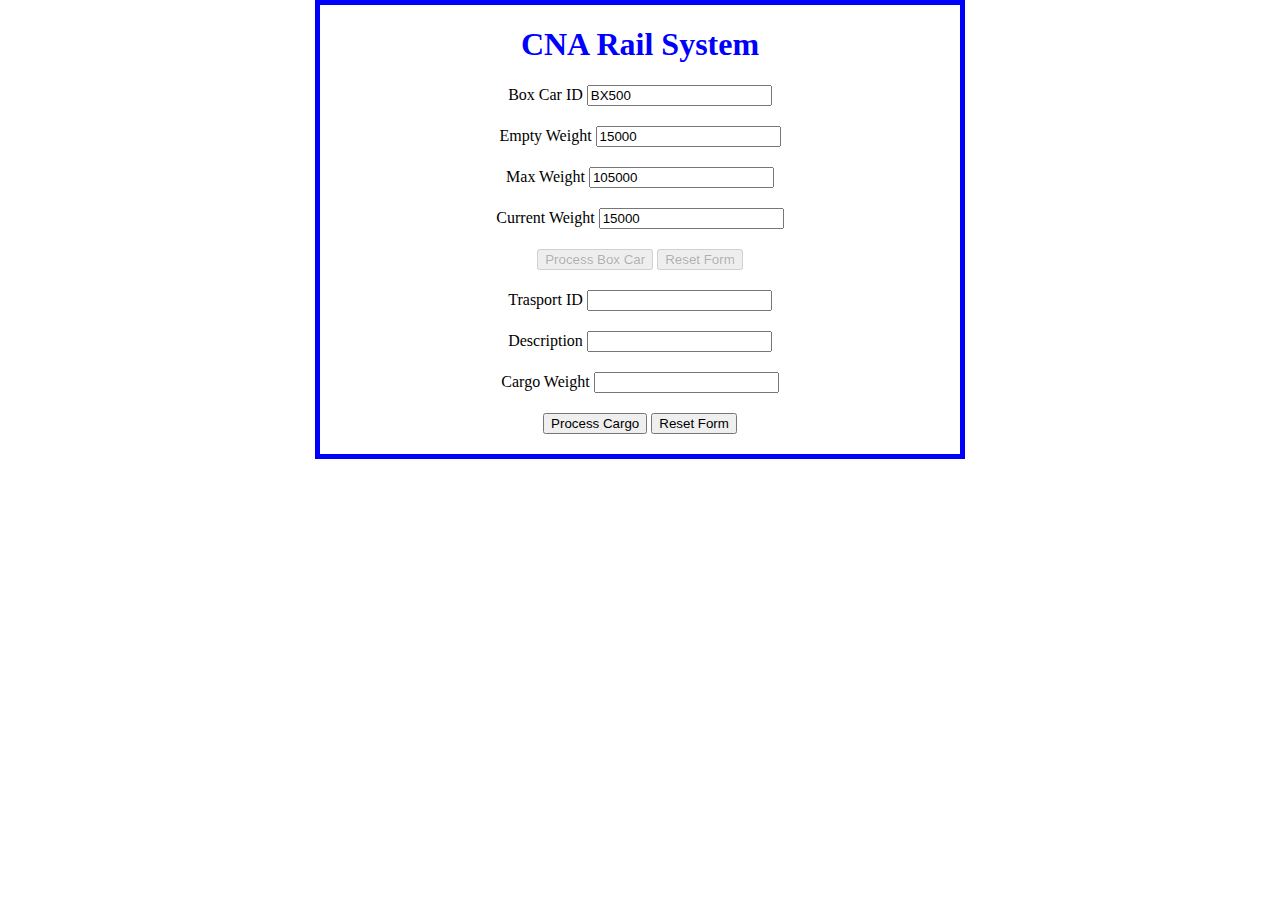
<file: index.html>
<!DOCTYPE html>
<html lang="en">

<head>
    <meta charset="UTF-8">
    <meta name="viewport" content="width=device-width, initial-scale=1.0">
    <title>Document</title>
    <script src="https://ajax.googleapis.com/ajax/libs/jquery/3.7.1/jquery.min.js"></script>
    <link rel="stylesheet" href="style.css">
</head>

<body>

    <h1>CNA Rail System</h1>

    <form id="BoxCarForm">

        <div class="formrow">        
            <label for="boxCarId">Box Car ID</label>
            <input id="boxCarId" type="text" readonly value="BX500">
        </div>

        <div class="formrow">      
            <label for="emptyWeight">Empty Weight</label>
            <input id="emptyWeight" type="text" readonly value="15000">
        </div> 

        <div class="formrow">        
            <label for="maxWeight">Max Weight</label>
            <input id="maxWeight" type="text" readonly value="105000">
        </div>

        <div class="formrow"> 
            <label for="currentWeight">Current Weight</label>
            <input id="currentWeight" type="text" readonly value="0">
        </div>

        <div class="formrow"> 
            <button disabled>Process Box Car</button>
            <button disabled>Reset Form</button>
        </div>

    </form>

    <div id="CargoProcessingDiv">

    <form id="CargoProcessingForm" action="">

        <div class="formrow">         
            <label for="transportId">Trasport ID</label>
            <input type="text" id="transportId">
        </div>

        <div class="formrow">        
            <label for="description">Description</label>
            <input type="text" id="description"> 
        </div>

        <div class="formrow">         
            <label for="cargoWeight">Cargo Weight</label>
            <input type="text" id="cargoWeight">
        </div>

        <div class="formrow"> 
            <button type="submit">Process Cargo</button>
            <button type="reset">Reset Form</button> 
            <span id="cargoProcessingErrorMessage"></span>
        </div>

    </form>
    
       <script src="process_cargo.js"></script> 
</div>

</body>

</html>
</file>
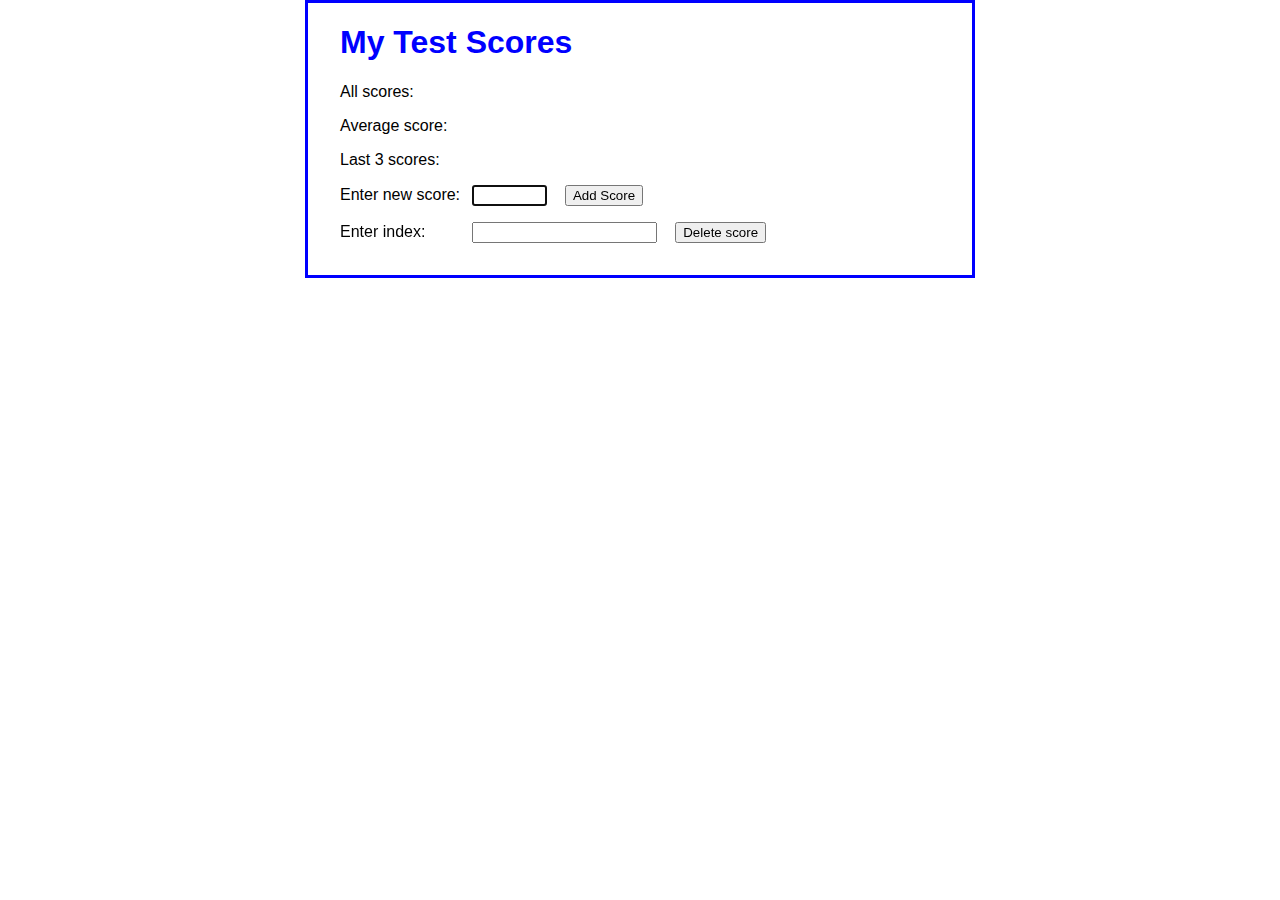
<file: A4/index.html>
<!DOCTYPE html>
<html>
<head>
    <meta name="viewport" content="width=device-width, initial-scale=1">
    <title>Average Test Scores - Array</title>
    <link rel="stylesheet" href="styles.css">
</head>
<body>
    <main>
        <h1>My Test Scores</h1>

        <div>
            <label>All scores:</label>
            <label id="all"></label>
        </div>

        <div>
            <label>Average score:</label>
            <label id="avg"></label>
        </div>

        <div>
            <label>Last 3 scores:</label>
            <label id="last"></label>
        </div>

        <div>
            <label for="score">Enter new score:</label>
            <input type="text" id="score">
            <input type="button" id="add_score" value="Add Score"><span></span>
        </div>

        <div>
            <label for="delete">Enter index:</label>
            <input type="text" id="delete">
            <input type="button" id="delete_score" value="Delete score"><span></span>
        </div>

    </main>

    <script src="https://code.jquery.com/jquery-3.4.1.slim.min.js"></script>
    <script src="index.js"></script>
    
</body>
</html>
</file>
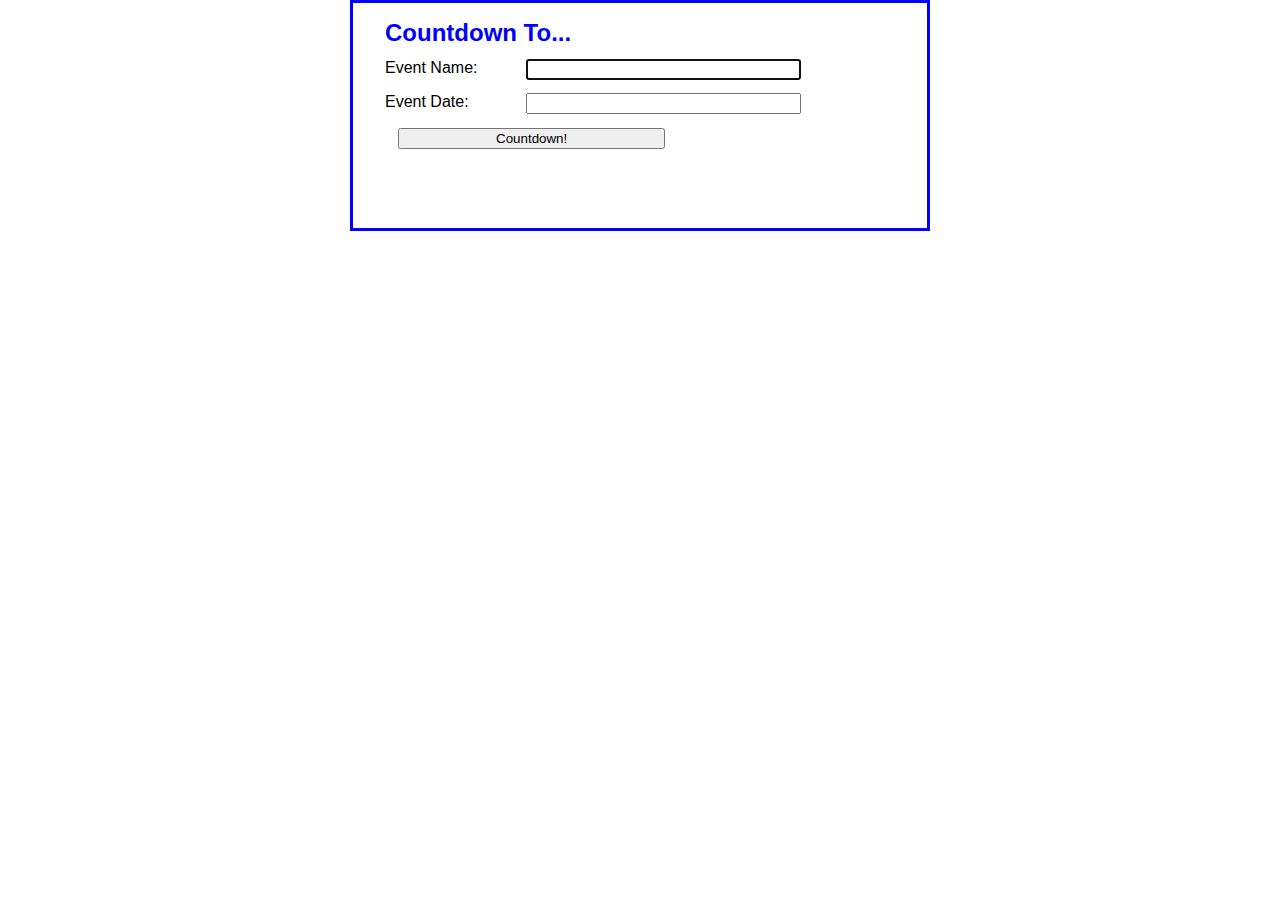
<file: A5/index.html>
<!DOCTYPE html>
<html>
<head>
    <title>Countdown To...</title>
    <link rel="stylesheet" href="countdown.css">
</head>
<body>
    <main>
        <h1>Countdown To...</h1>
        <label for="event">Event Name:</label>
        <input type="text" name="event" id="event"><br>
        <label for="date">Event Date:</label>
        <input type="text" name="date" id="date"><br>
        <input type="button" name="countdown" id="countdown" value="Countdown!">
        <p id="message">&nbsp;</p>
    </main> 
    <script src="https://code.jquery.com/jquery-3.1.1.min.js"></script>
    <script src="lib_events.js"></script>
    <script src="lib_validation.js"></script>
    <script src="countdown.js"></script>
</body>
</html>
</file>
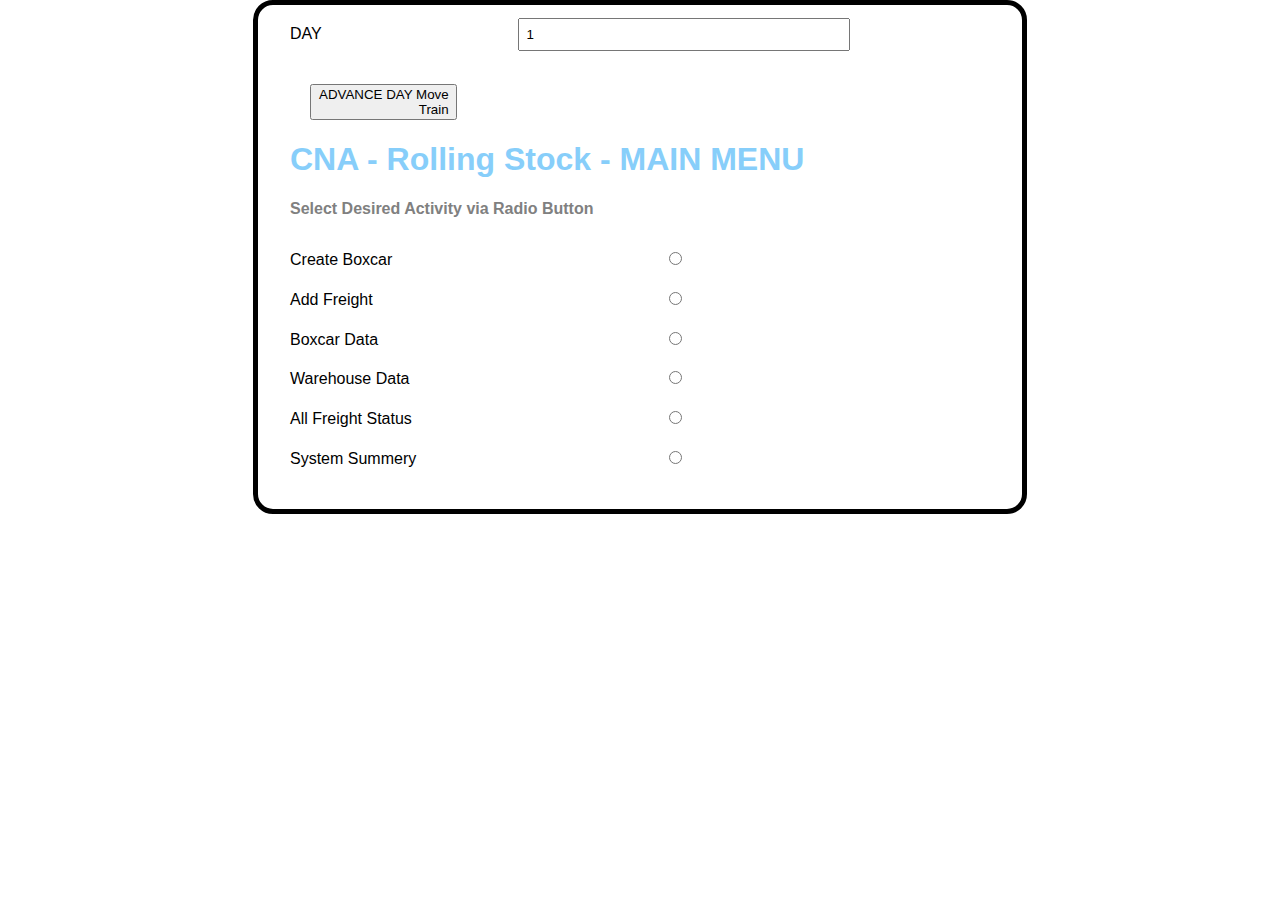
<file: Project/index.html>
<!DOCTYPE html>
<html lang="en">
<head>
    <meta charset="UTF-8">
    <meta name="viewport" content="width=device-width, initial-scale=1.0">
    <title>Document</title>
    <script src="https://code.jquery.com/jquery-3.7.1.min.js" integrity="sha256-/JqT3SQfawRcv/BIHPThkBvs0OEvtFFmqPF/lYI/Cxo=" crossorigin="anonymous"></script>
    <Script src="index.js"></Script>
    <link rel="stylesheet" href="styles.css">
</head>

<body>

    <div id="divA">
        <section>
            <label for="dayCounter">DAY</label>
            <input id="dayCounter" readonly value="1">
            <button id="advanceDayButton" onclick="Advance_Day()">ADVANCE DAY Move Train</button>
        </section>
        <h1>CNA - Rolling Stock - MAIN MENU</h1>
        <h4>Select Desired Activity via Radio Button</h4>
        
        <label for="Create_boxcar_radio_btn">Create Boxcar</label>
        <input name="menu" id="Create_boxcar_radio_btn" data-index="2" type="radio" onchange="displayDivB()" >

        <label for="Add_freight_radio_btn">Add Freight</label>
        <input name="menu" id="Add_freight_radio_btn" data-index="3" type="radio" onchange="displayDivD()">
        
        <label for="Boxcar_data_radio_btn">Boxcar Data</label>
        <input name="menu" id="Boxcar_data_radio_btn" data-index="4" type="radio" onchange="displayDivC()">
        
        <label for="Warehouse_data_radio_btn">Warehouse Data</label>
        <input name="menu" id="Warehouse_data_radio_btn" data-index="5" type="radio" onchange="displayDivF()">
        
        <label for="All_freight_status_radio_btn">All Freight Status</label>
        <input name="menu" id="All_freight_status_radio_btn" data-index="6" type="radio" onchange="displayDivG()">

        <label for="system_summary_radio_btn">System Summery</label>
        <input name="menu" id="system_summary_radio_btn" data-index="7" type="radio" onchange="displaySystemSummery()">
    </div>

    <div id="divB" hidden>
        <h1>Div B</h1>
        <form id="createBoxcarForm">   
        <label for="Boxcar_ID_input">Boxcar ID:</label>
         <input id="Boxcar_ID_input" name="boxcar_id" type="text" required> 
        <span></span>

        <label for="TAREWeight_input">TARE weight</label>
        <input id="TAREWeight_input" name="tare_weight" type="number" >
        <span></span>

        <label for="Max_Gross_Weight_input">Max Gross Weight</label>
        <input id="Max_Gross_Weight_input" name="max_gross_weight" type="number" >
        <span></span>

        <label for="DivB_Cargo_Weight_input" >Cargo Weight</label>
        <input id="DivB_Cargo_Weight_input" name="cargo_weight" disabled value="0" type="number">
        <span></span>

        <label for="Gross_Weight_input">Gross Weight</label>
        <input id="Gross_Weight_input"  name="gross_weight" disabled type="number" value="0">
        <span></span>

        <button type="submit">Process Box Car</button>
        <button type="reset">Reset Form</button>
        </form>
        <button class="Return_to_main_page_btn">Return To Main Page</button>
    </div>

    <div id="divC" hidden>
        <h1>Div C</h1>
        <table>
            <thead>
                <tr>
                    <th>Box Car ID</th>
                    <th>TARE</th>
                    <th>Max Gross</th>
                    <th>Cargo</th>
                    <th>Gross</th>
                </tr>    
            </thead>
            <tbody></tbody>
            <tfoot></tfoot>
            </table>
        <span id="Total_cargo_weight_span"></span>
        <button id="return_to_create_box_car_btn">Return to Create Box Car</button>
        <button class="Return_to_main_page_btn">Return To Main Page</button>
    </div>

    <div id="divD" hidden>
        <h1>Div D</h1>
            <table>
                <caption>Box Car List</caption>
                <thead>
                    <tr>
                        <th>Box Car ID</th>
                    </tr>
                </thead>
                <tbody>
                </tbody>         
            </table>
            <form id="cargoForm">
                <label for="Box_Car_Selected_input">Box Car Selected</label>
                <input id="Box_Car_Selected_input" type="text" readonly>
                <label for="Transport_ID_input">Transport ID</label>
                <input id="Transport_ID_input" type="text" value=""required>
                <label for="Description_input">Description</label>
                <input id="Description_input" type="text" required value="">
                <label for="DivD_Cargo_Weigh_input">Cargo Weight</label>
                <input id="DivD_Cargo_Weigh_input" type="number" required value="">
                <button type="submit">Process Cargo</button><span></span>        
                <button onclick="displayDivD()">Reset Form</button>
            </form>
            <button class="Return_to_main_page_btn">Return to Main Page</button>
    </div>

    <div id="divE" hidden>
        <button class="returnToCreateFreight">Return to Create Freight Entry</button>
        <button class="Return_to_main_page_btn">Return to Main Page</button>
    </div>
    
    <div id="divF" hidden>
        <button class="returnToCreateFreight">Return to Create Freight Entry</button>
        <button class="Return_to_main_page_btn">Return to Main Page</button>
    </div>

    <div id="divG" hidden>
        <h1>DivG</h1>
        <table>
            <thead>
                <tr>
                    <th>Transport ID</th>
                    <th>Description</th>
                    <th>Weight</th>
                    <th>Status</th>
                </tr>
            </thead>
            <tbody></tbody>
            </table>
            <button class="Return_to_main_page_btn">Return to Main Page</button>
    </div>
    
</body>
</html>
</file>
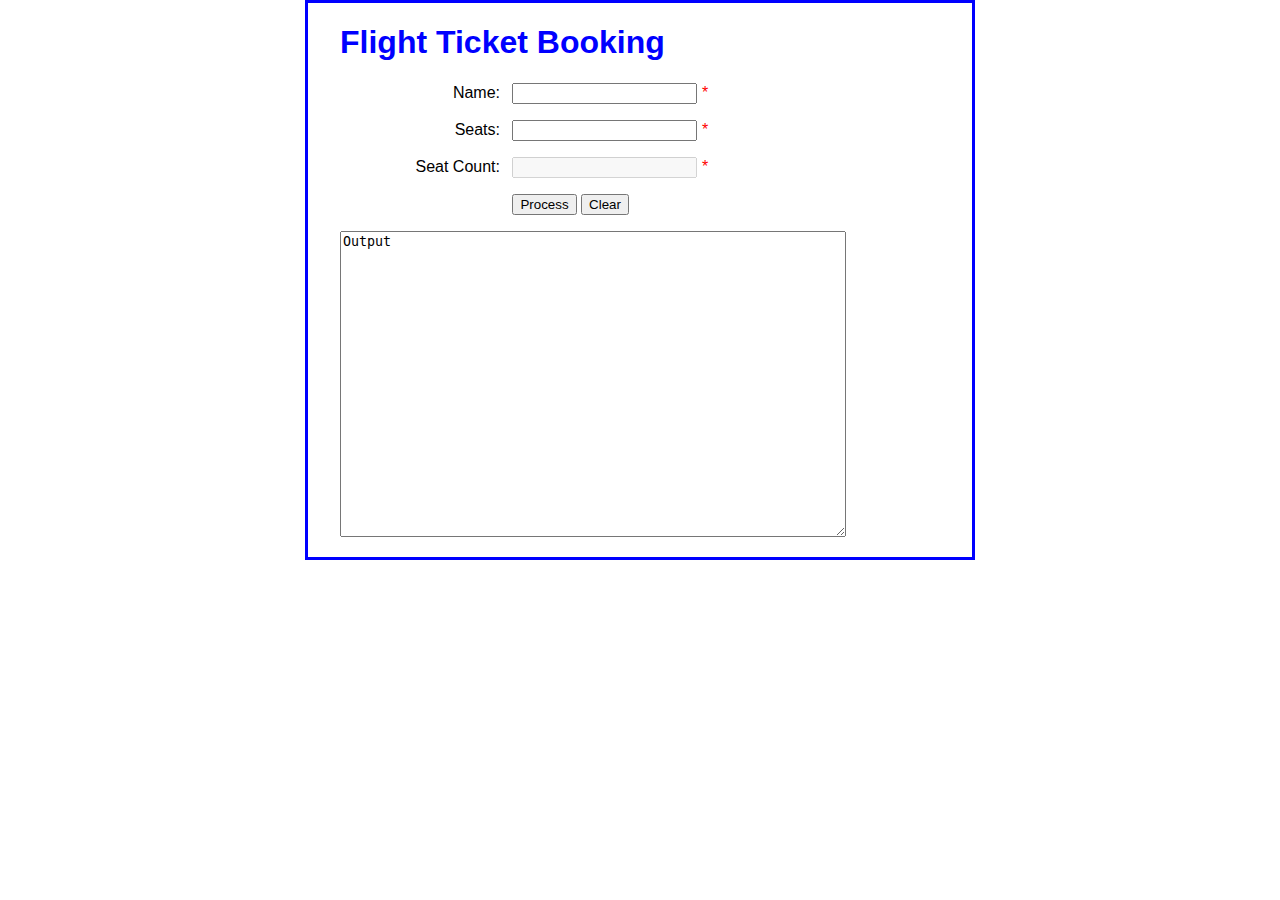
<file: tests/test1/index.html>
<!DOCTYPE html>
<html>
<head>
    <meta charset="UTF-8">
    <meta name="viewport" content="width=device-width, initial-scale=1">
    <title>Miles Per Gallon Calculator</title>
    <link rel="stylesheet" href="styles.css">
</head>
<body>
    <main>
        <h1>Flight Ticket Booking</h1>
        <div>
            <label for="name_id">Name:</label>
            <input type="text" class = "clear_list" id="name_id">
            <span id="name_feedback_id">*</span>
        </div>
        <div>
            <label for="seats_id">Seats:</label>
            <input type="text" class = "clear_list" id="seats_id">
            <span id="seats_feedback_id">*</span>
        </div>
        <div>
            <label for="seat_count_id">Seat Count:</label>
            <input type="text" class = "clear_list" id="seat_count_id" disabled>
            <span id="seat_count_feedback_id">*</span>
        </div>
        <div>
            <label>&nbsp;</label>
            <input type="button" id="process_ticket_id" value="Process">
            <input type="button" id="clear_fields_id" value="Clear">
        </div>
        <textarea id="output_ta_id" class = "clear_list">Output</textarea>
    </main>
    <script src="test_01.js"></script>   
</body>

</html>
</file>
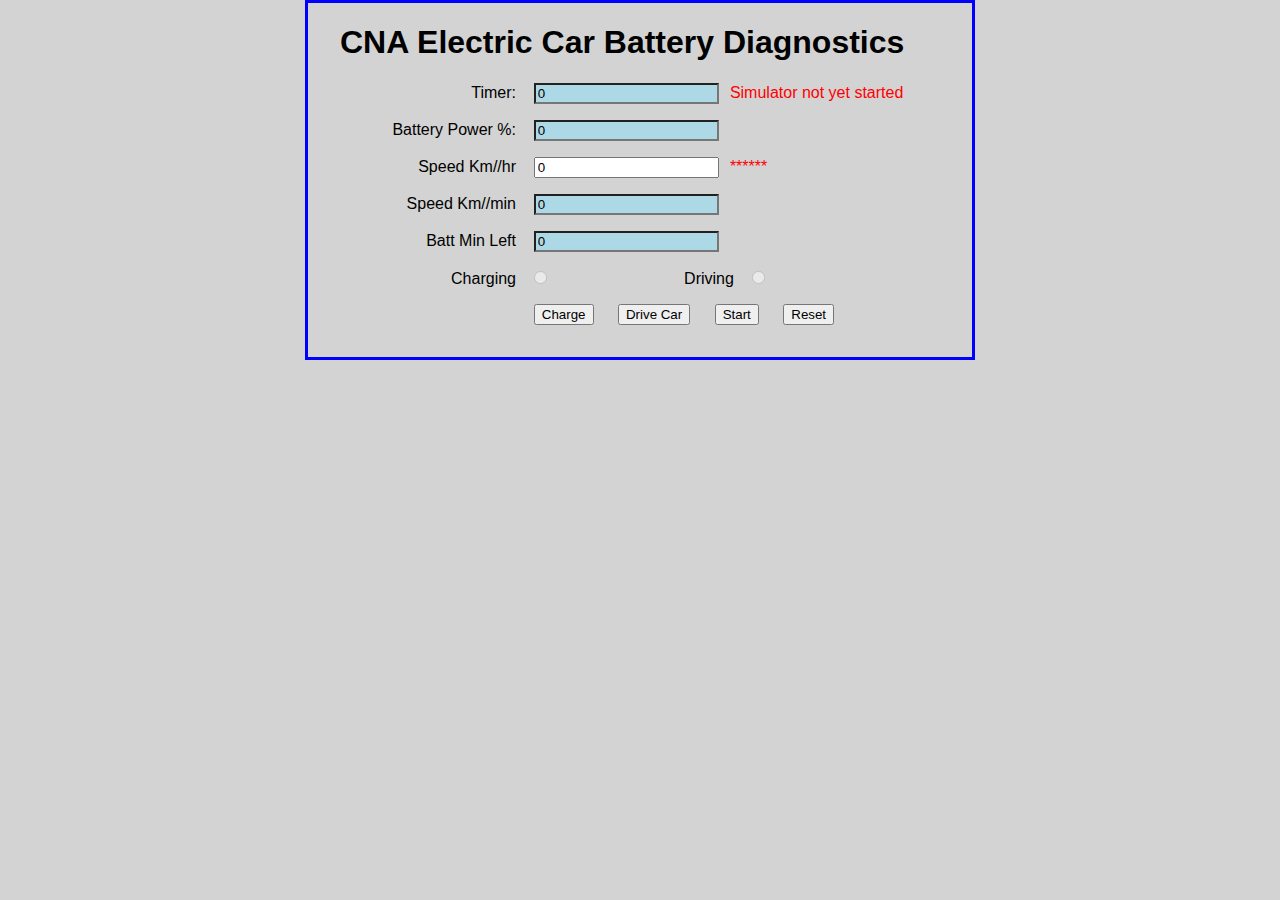
<file: A3ElectricCar/ECar.html>
<!DOCTYPE html>
<html>
<head>
    <meta charset="UTF-8">
    <meta name="viewport" content="width=device-width, initial-scale=1">
    <title>Assignment 03 CNA Electric Car Battery Diagnostics</title>
    <link rel="stylesheet" href="ECarStyles.css">
</head>

<body>
    <main>
        <h1>CNA Electric Car Battery Diagnostics</h1>

        <form id="box_car_form" name="box_car_form" action="process_box_car.html" method="get">

            <div>
                <label for="timer_id">Timer:</label>
                <input type="text" id="timer_id" class="backgroundlb" name="timer_id" value="0" readonly>
                <span id="message">Simulator not yet started</span>
            </div>

            <div>
                <label for="battery_power_id">Battery Power %:</label>
                <input type="text" id="battery_power_id" class="backgroundlb" name="battery_power_id" value="0" readonly>
                
            </div>

            <div>
                <label for="speed_KMH_id">Speed Km//hr</label>
                <input type="text" id="speed_KMH_id" name="speed_KMH_id" value="0">
                <span>******</span>
            </div>

            <div>
                <label for="speed_KMM_id">Speed Km//min</label>
                <input type="text" id="speed_KMM_id" class="backgroundlb" name="speed_KMM_id" value="0" readonly>
                
            </div>

            <div>
                <label for="battery_min_id">Batt Min Left</label>
                <input type="text" id="battery_min_id" class="backgroundlb" name="battery_min_id" value="0" readonly>
            </div>

            <div>
                <label for="battery_charge_id">Charging</label>
                <input type="radio" id="battery_charge_id" name="battery_status_id" value="Battery Charging" unchecked disabled>
                <label for="battery_drain_id">Driving</label>
                <input type="radio" id="battery_drain_id" name="battery_status_id" value="Battery In Use" unchecked disabled>
            </div>

            <div>
                <label>&nbsp;</label>
                <input type="button" id="charge_battery_btn" value="Charge">
                <input type="button" id="drive_car_btn" value="Drive Car">
                <input type="button" id="start_btn" value="Start">
                <input type="reset" id="reset_btn" value="Reset">
            </div>

        </form>
    </main>
    <script src="ECar.js"></script>

</body>

</html>
</file>
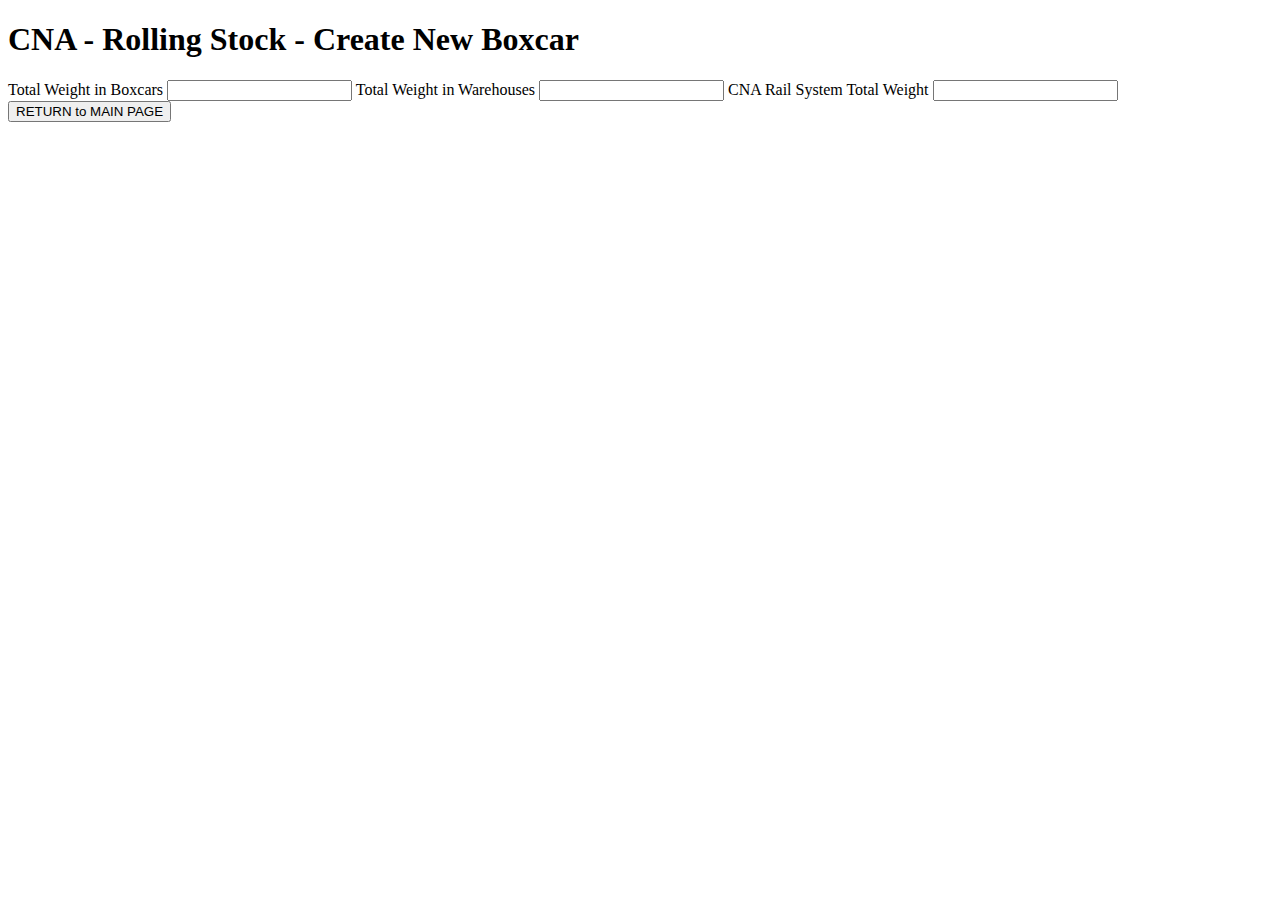
<file: Project/summary.html>
<!DOCTYPE html>
<html lang="en">
<head>
    <meta charset="UTF-8">
    <meta name="viewport" content="width=device-width, initial-scale=1.0">
    <title>Document</title>
    <script src="https://code.jquery.com/jquery-3.7.1.min.js" integrity="sha256-/JqT3SQfawRcv/BIHPThkBvs0OEvtFFmqPF/lYI/Cxo=" crossorigin="anonymous"></script>
    <script src="index.js"></script>
</head>

<body>
    <h1>CNA - Rolling Stock - Create New Boxcar</h1>
    <label for="boxcarWeight">Total Weight in Boxcars</label>
    <input type="text" id="boxcarWeight" readonly>

    <label for="warehouseWeight">Total Weight in Warehouses</label>
    <input type="text" id="warehouseWeight" readonly>

    <label for="totalWeight">CNA Rail System Total Weight</label>
    <input type="text" id="totalWeight" readonly>
    
    <button onclick="return_to_main_page()">RETURN to MAIN PAGE</button>
</body>

<script>
    document.addEventListener("DOMContentLoaded", ()=>{
            $("#boxcarWeight").val(getCookiesByName('BoxcarWeight'));
            $("#warehouseWeight").val(getCookiesByName('warehouseWeight'));
            $("#totalWeight").val(getCookiesByName('totalRailSystemWeight'));
   })

    function getCookiesByName(name) {
        const cookies = document.cookie;
        console.log(cookies)
        let start = cookies.indexOf(name + "=");
        if (start === -1) {
            return "";
        } else {
            start = start + (name.length + 1);
            let end = cookies.indexOf(";", start);
            if (end === -1) {
                end = cookies.length;
            }
        const cookieValue = cookies.substring(start, end);
        return decodeURIComponent(cookieValue);
        }
    };
</script>
</html>
</file>
<file: style.css>
.formrow {
    display: block;
    margin: 20px;
}

body {
    border: solid 5px blue;
    width: 50%;
    margin: auto;
    text-align: center;
}

h1 {
    color: blue;
}

table {
    width: 80%;
    border-collapse: collapse;
    margin: auto;
}

th, td {
    padding: 5px 10px;
    border: 1px solid black;
    text-align: center;
}

th {
    background-color: gray;
}

tr:nth-child(even) {
    background-color: #f9f9f9;
}

.tableHead {
    font-size: 220%;
    font-weight: bold;
    text-align: center;
    margin-top: 10px;
    margin-bottom: 10px;
    color: black;
    padding: 10px;
    display: inline-block;
}

span {
    color: red;
}
</file>
<file: A4/styles.css>
body {
    font-family: Arial, Helvetica, sans-serif;
    background-color: white;
    margin: 0 auto;
    width: 600px;
    border: 3px solid blue;
    padding: 0 2em 1em;
}

h1 {
    color: blue;
}

div {
    margin-bottom: 1em;
}

label {
    display: inline-block;
    width: 8em;
}

input {
    margin-right: 1em;
}

span {
    color: red;
}

#score {
    width: 5em;
}
</file>
<file: A5/countdown.css>
body {
    font-family: Verdana, Arial, Helvetica, sans-serif;
    font-size: 100%;
    background-color: white;
    width: 510px;
    margin: 0 auto;
    border: 3px solid blue;
	padding: 0 2em 1em;
}
h1 { 
    font-size: 150%;
    color: blue;
    margin-bottom: .5em;
}
label {
    float: left;
    width: 8em;
}
input {
    width: 20em;
    margin-left: 1em;
    margin-bottom: 1em;
}
#message {
    font-weight: bold;
    color: red;
}
</file>
<file: Project/styles.css>
body {
    font-family: Arial, Helvetica, sans-serif;
    background-color: white;
    margin: 0 auto;
    width: 700px;
    border: 5px solid black;
    padding: 0 2em 1em;
    border-radius: 20px;
}

h1 {
    color: lightskyblue;
}

h4 {
    color: gray;
}

div {
    margin-bottom: 1em;
}

label {
    display: inline-block;
    width: 30%;
    text-align: left;
}

input {
    margin:1em;
    width: 45%;
    display: inline-block;
    padding: 0.5em;
}

.backgroundlb {
    background-color: lightblue;

}

span {
    color: red;
    display: block;
}

button {
    margin: 1.5em;
    padding: auto;
    display: flex;
    width: 11em;
    text-align: right;
    
}
body {
    font-family: Arial, sans-serif;
}

table {
    border-collapse: collapse;
    margin: 25px 0;
    font-size: 18px;
    text-align: left;
    width: 100%;
    border-radius: 10px;
}

thead tr {
    background-color: lightskyblue;
    color: lightgrey;
    text-align: left;
    font-weight: bold;
}

 th,
 td {
    padding: 12px 15px;
    border: 1px solid #dddddd;
}

 tbody tr {
    border-bottom: 1px solid #dddddd;
}

 tbody tr:nth-of-type(even) {
    background-color: #f3f3f3;
}

 tbody tr:last-of-type {
    border-bottom: 2px solid lightskyblue;
}

.selectabletable td:hover {
    background-color: lightgray;
  }
</file>
<file: tests/test1/styles.css>
body {
    font-family: Arial, Helvetica, sans-serif;
    background-color: white;
    margin: 0 auto;
    width: 600px;
    border: 3px solid blue;
    padding: 0 2em 1em;
}

h1 {
    color: blue;
}

div {
    margin-bottom: 1em;
}

label {
    display: inline-block;
    width: 10em;
	text-align: right;
	margin-right: 0.5em;
}
textarea {
    width: 500px;
    height: 300px;
}
span {
    color: red;
}
</file>
<file: A3ElectricCar/ECarStyles.css>
body {
    font-family: Arial, Helvetica, sans-serif;
    background-color: lightgray;
    margin: 0 auto;
    width: 600px;
    border: 3px solid blue;
    padding: 0 2em 1em;
}

span {
    color: red;
}

h1 {
    color: black;
}

label {
    display: inline-block;
    width: 11em;
    text-align: right;
}

div {
    margin-bottom: 1em;
}

input {
    margin-left: 1em;
    margin-right: 0.5em;
}

.backgroundlb {
    background-color: lightblue;
}
</file>
